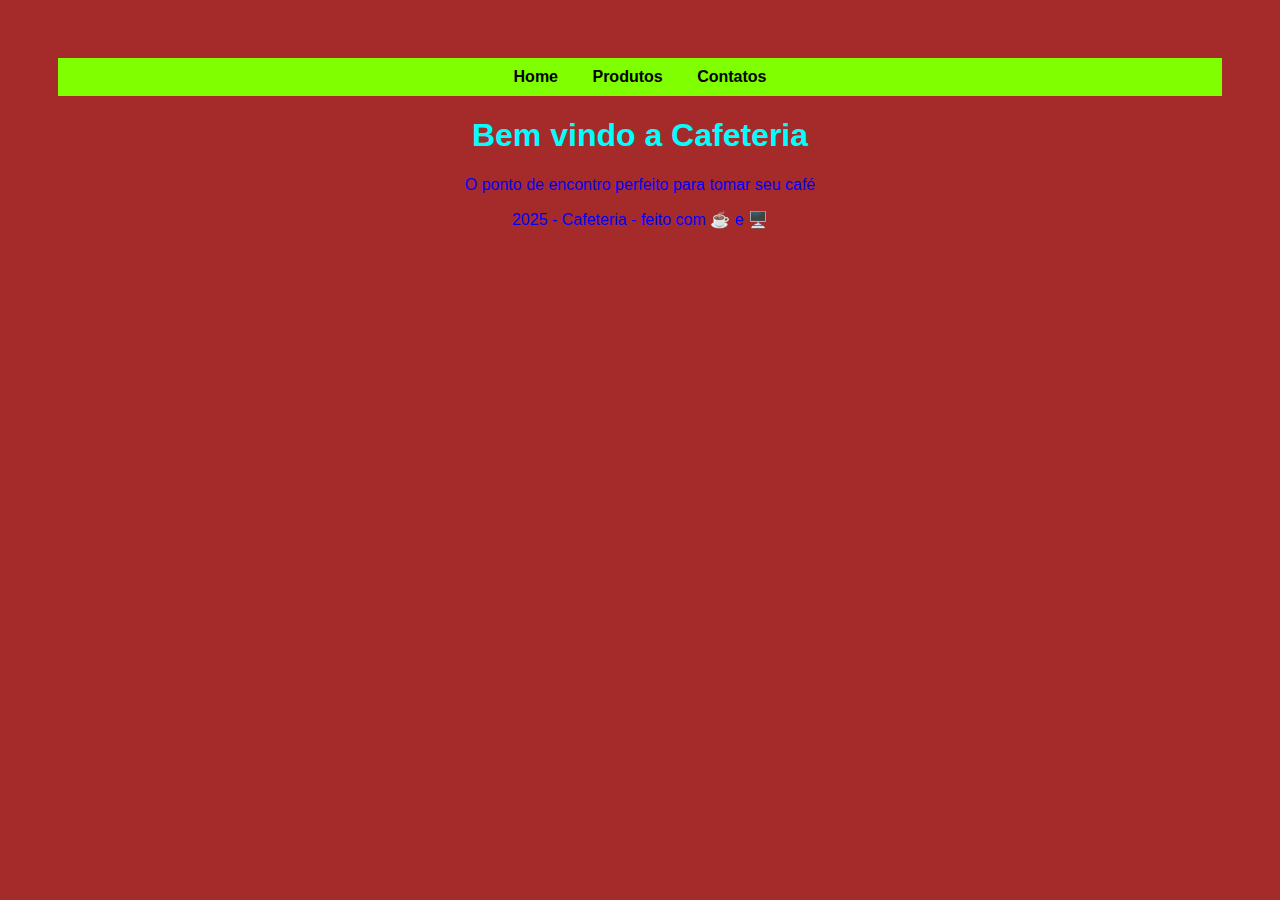
<file: index.html>
<!DOCTYPE html>
<html lang="pt-BR">
<head>
    <meta charset="UTF-8">
    <meta name="viewport" content="width=device-width, initial-scale=1.0">
    <title>Cafeteria</title>

<link rel="stylesheet" href="style.css">
</head>
<body>
    <nav>
        <a href="index.html">Home</a>
        <a href="produtos.html">Produtos</a>
        <a href="contato.html">Contatos</a>
    </nav>
    <h1>Bem vindo a Cafeteria</h1>
    <p>O ponto de encontro perfeito para tomar seu café</p>

    <footer>
        <p>2025 - Cafeteria - feito com ☕ e 🖥️</p>
    </footer>

</body>
</html>
</file>
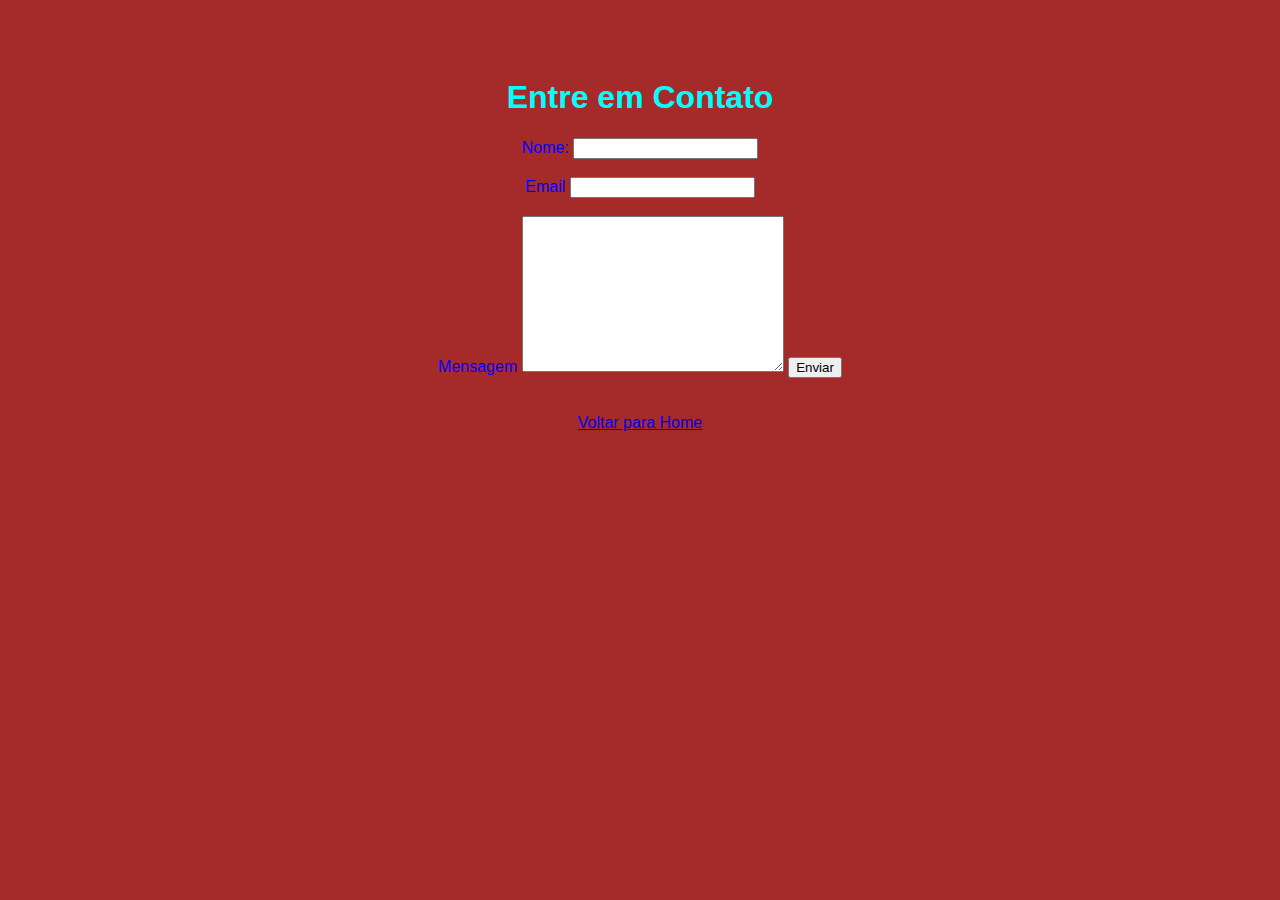
<file: contato.html>
<!DOCTYPE html>
<html lang="pt-BR">
<head>
    <meta charset="UTF-8">
    <meta name="viewport" content="width=device-width, initial-scale=1.0">
    <title>Contato</title>
    <link rel="stylesheet" href="style.css">
</head>
<body>
    <H1>Entre em Contato</H1>
    <form action="">
        <label> Nome: </label>
        <input type="text" name="nome"><br><br>

        <label for="">Email </label>
        <input type="email" name="enauk"><br><br>

        <label for="">Mensagem</label>
        <textarea name="Mensagem" id="" cols="30" rows="10"></textarea>

        <button type="submit"> Enviar</button><br><br>

    </form><br>
    <a href="index.html">Voltar para Home</a>
</body>
</html>
</file>
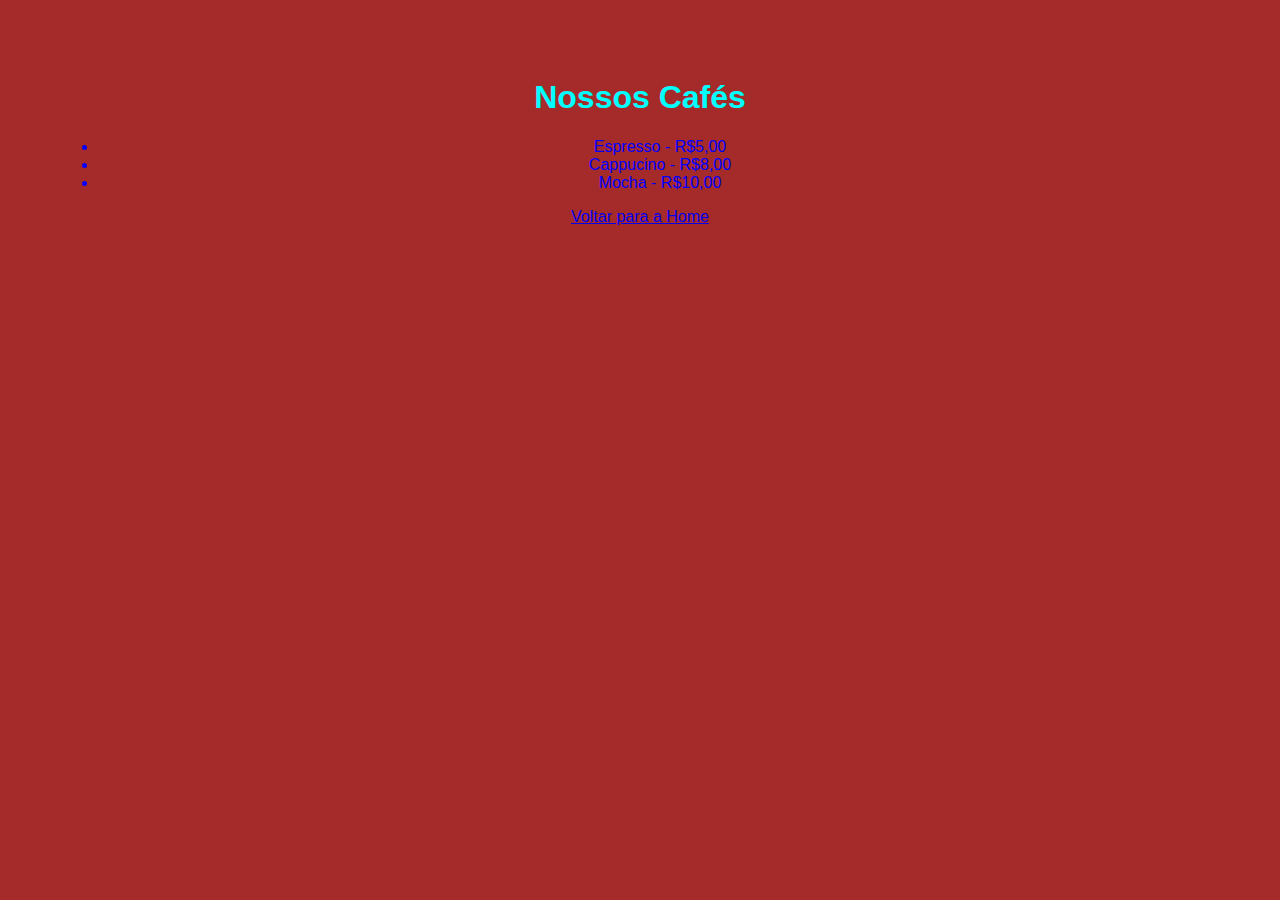
<file: produtos.html>
<!DOCTYPE html>
<html lang="pt-BR">
<head>
    <meta charset="UTF-8">
    <meta name="viewport" content="width=device-width, initial-scale=1.0">
    <title>Nossos Cafés</title>
    <link rel="stylesheet" href="style.css">
</head>
<body>
    <h1>Nossos Cafés</h1>
    <ul>
        <li>Espresso - R$5,00</li>
        <li>Cappucino - R$8,00</li>
        <li>Mocha - R$10,00</li>
    </ul>
    <a href="index.html"> Voltar para a Home</a>
</body>
</html>
</file>
<file: style.css>
body{
    background-color: brown;
    color: blue;
    font-family: Arial, Helvetica, sans-serif;
    text-align: center;
    padding: 50px;
}

nav{
    background-color: chartreuse;
    padding: 10px;
}

nav a{
    color: black;
    margin: 0 15px;
    text-decoration: none;
    font-weight: bold;
}

nav a:hover{
    text-decoration: underline;
}
h1{
    color: aqua;
}
</file>
